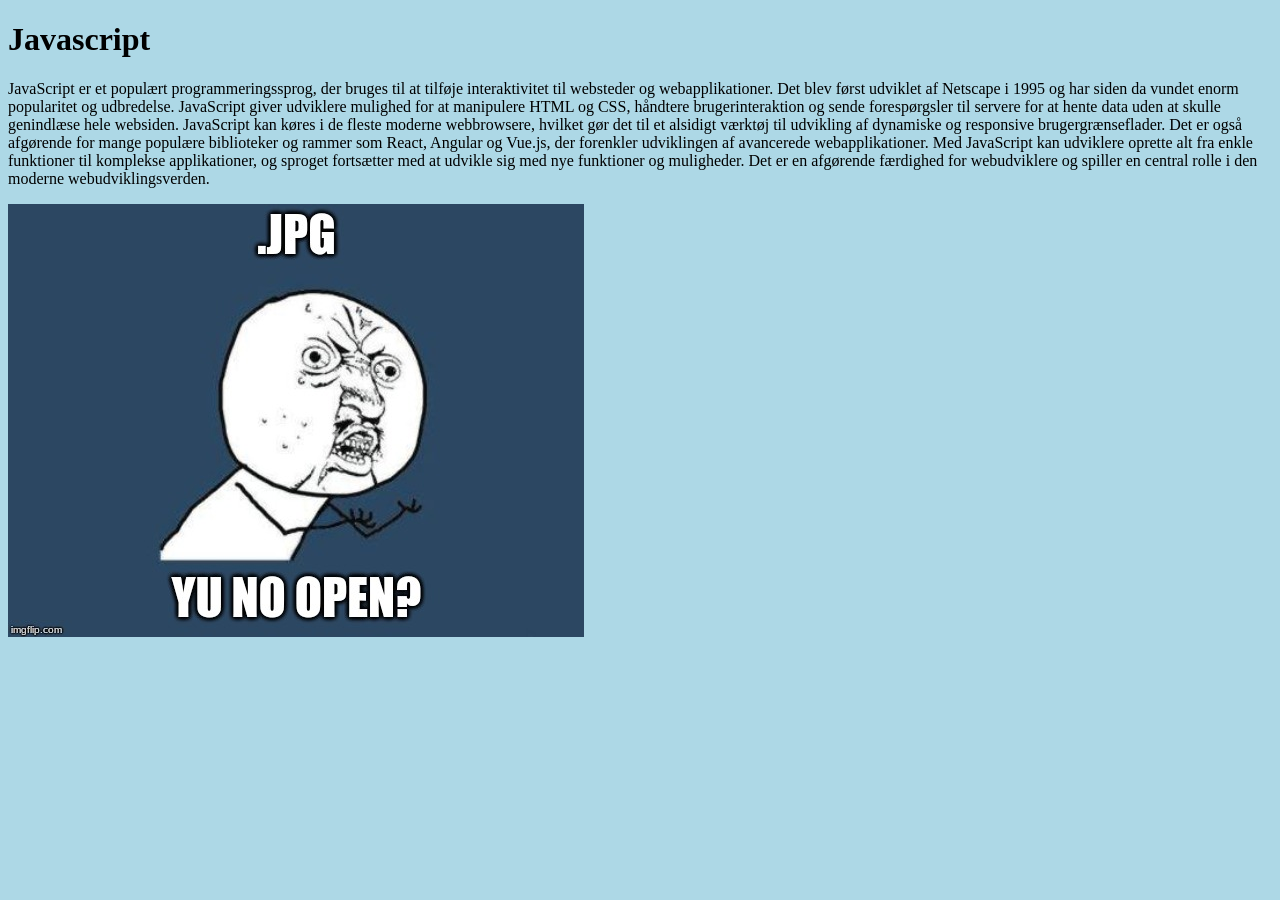
<file: index.html>
<!DOCTYPE html>
<html>
<head>
    <link rel="stylesheet" href="style.css">
</head>
<body>
    <h1 id="overskrift"></h1>
    <p id="bTekst"></p>
<script>
    document.getElementById("overskrift").innerHTML = "Javascript";
    document.getElementById("bTekst").innerHTML = "JavaScript er et populært programmeringssprog, der bruges til at tilføje interaktivitet til websteder og webapplikationer. Det blev først udviklet af Netscape i 1995 og har siden da vundet enorm popularitet og udbredelse. JavaScript giver udviklere mulighed for at manipulere HTML og CSS, håndtere brugerinteraktion og sende forespørgsler til servere for at hente data uden at skulle genindlæse hele websiden. JavaScript kan køres i de fleste moderne webbrowsere, hvilket gør det til et alsidigt værktøj til udvikling af dynamiske og responsive brugergrænseflader. Det er også afgørende for mange populære biblioteker og rammer som React, Angular og Vue.js, der forenkler udviklingen af avancerede webapplikationer. Med JavaScript kan udviklere oprette alt fra enkle funktioner til komplekse applikationer, og sproget fortsætter med at udvikle sig med nye funktioner og muligheder. Det er en afgørende færdighed for webudviklere og spiller en central rolle i den moderne webudviklingsverden."
    document.write('<img src="mitbillede.jpg"');
</script>
</body>
</html>
</file>
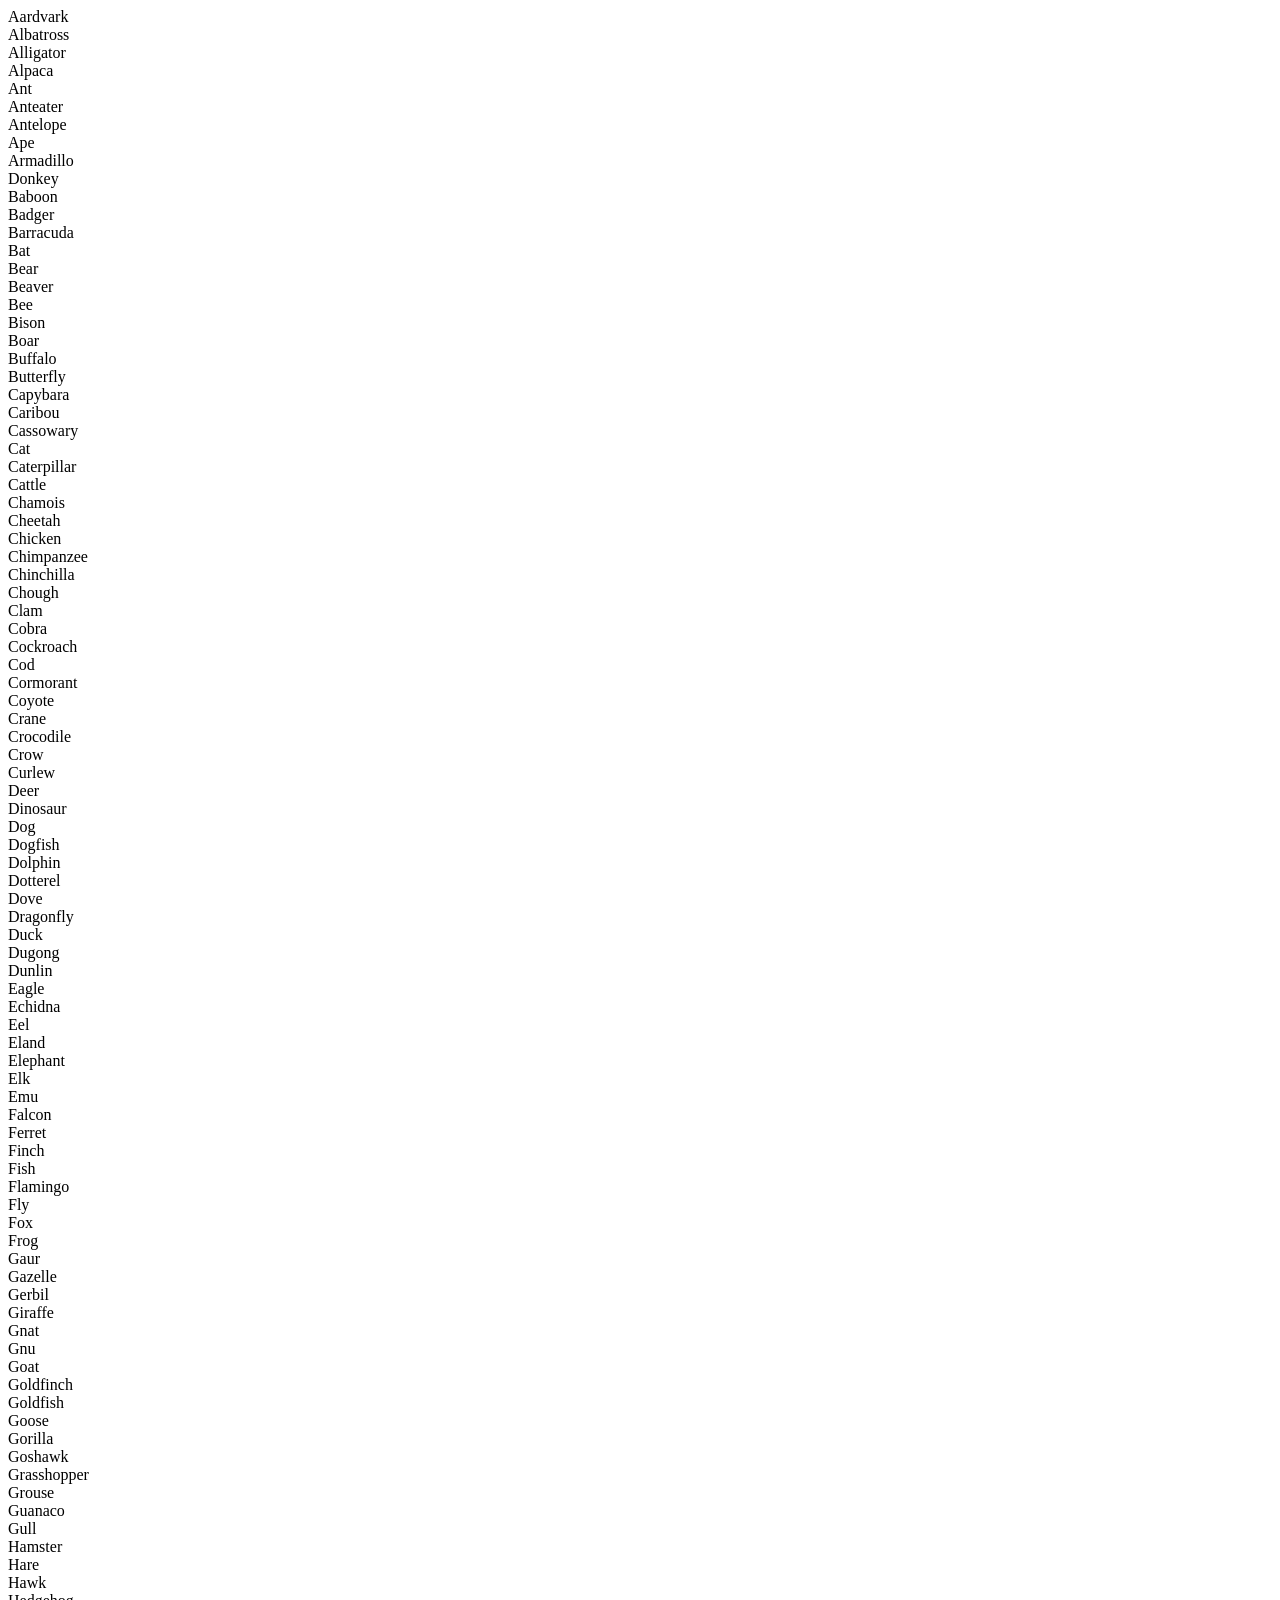
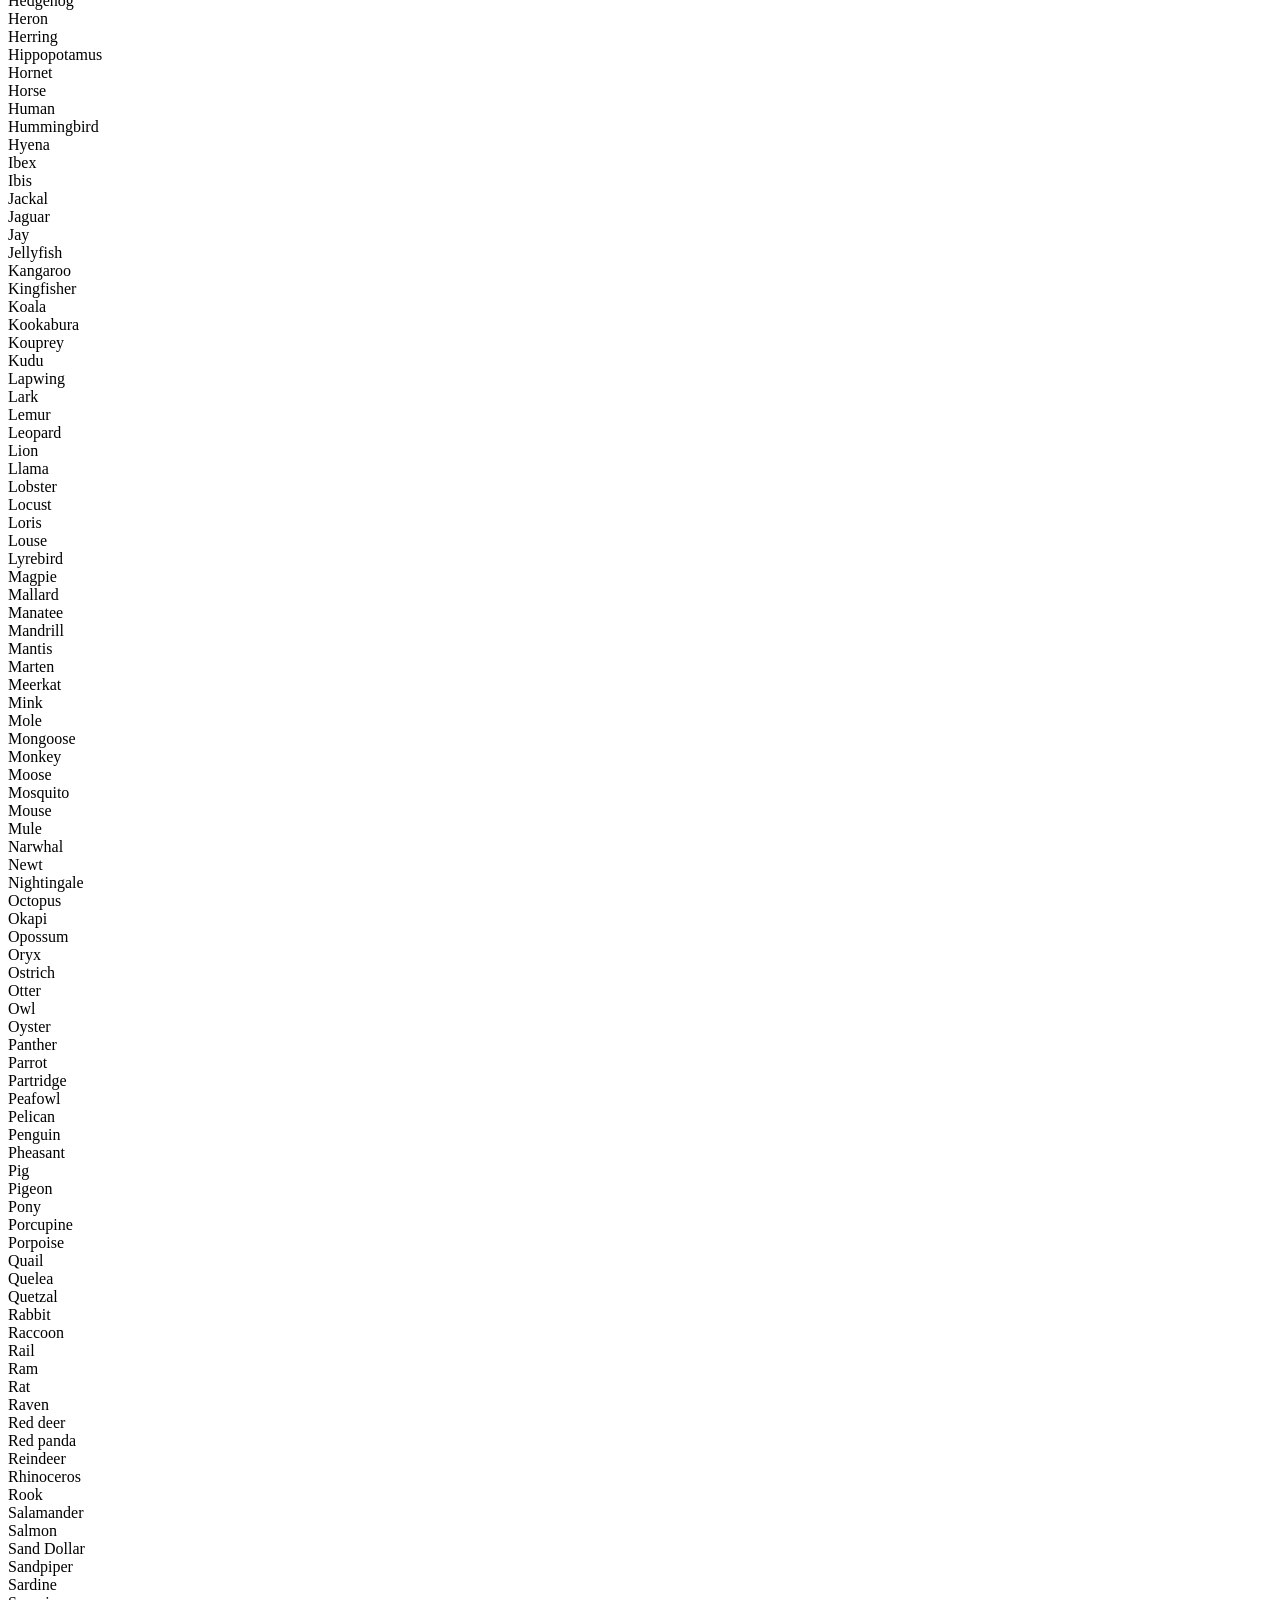
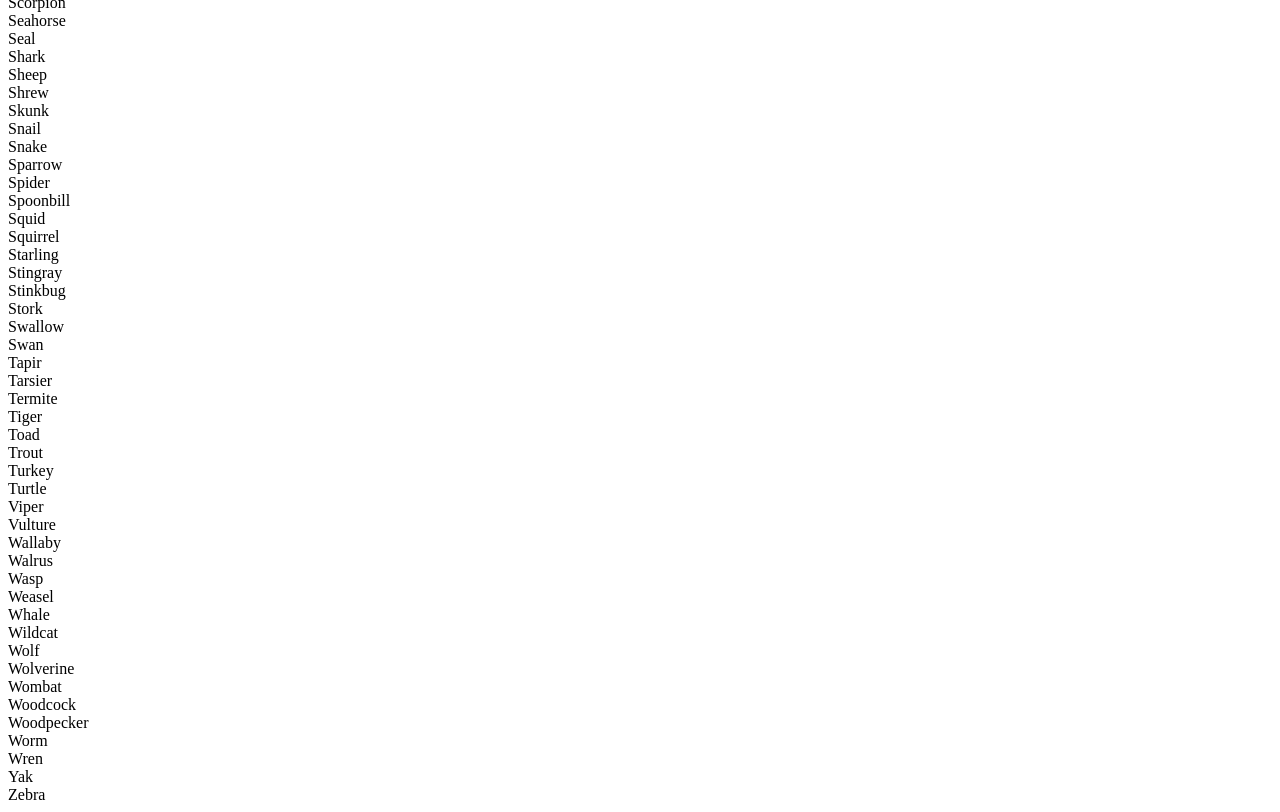
<file: Albert/arraytest/index.html>
<!DOCTYPE html>
<html lang="en">
<head>
    <meta charset="UTF-8">
    <meta name="viewport" content="width=device-width, initial-scale=1.0">
    <title>Document</title>
</head>
<body>

    <script src="script.js"></script>
</body>
</html>
</file>
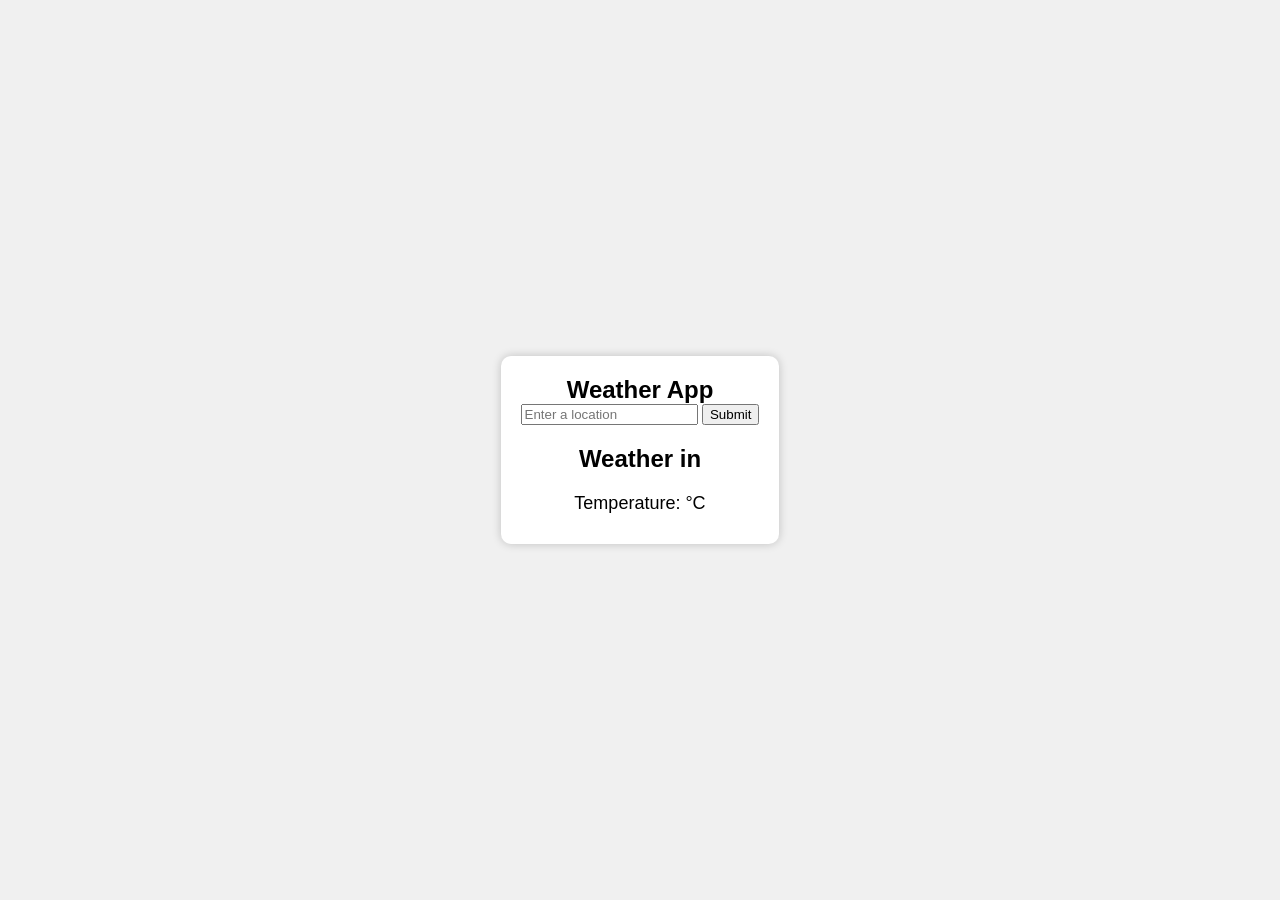
<file: Albert/weather-app/public/index.html>
<!DOCTYPE html>
<html lang="en">
<head>
    <meta charset="UTF-8">
    <meta name="viewport" content="width=device-width, initial-scale=1.0">
    <link rel="stylesheet" href="style.css">
    <title>Weather App</title>
</head>
<body>
    <div class="weather-container">
        <h1>Weather App</h1>
        <div class="location-input">
            <input type="text" id="locationInput" placeholder="Enter a location">
            <button id="submitBtn">Submit</button>
        </div>
        <h2>Weather in <span id="location"></span></h2>
        <p>Temperature: <span id="temperature"></span>°C</p>
    </div>
    <script src="script.js"></script>
</body>
</html>
</file>
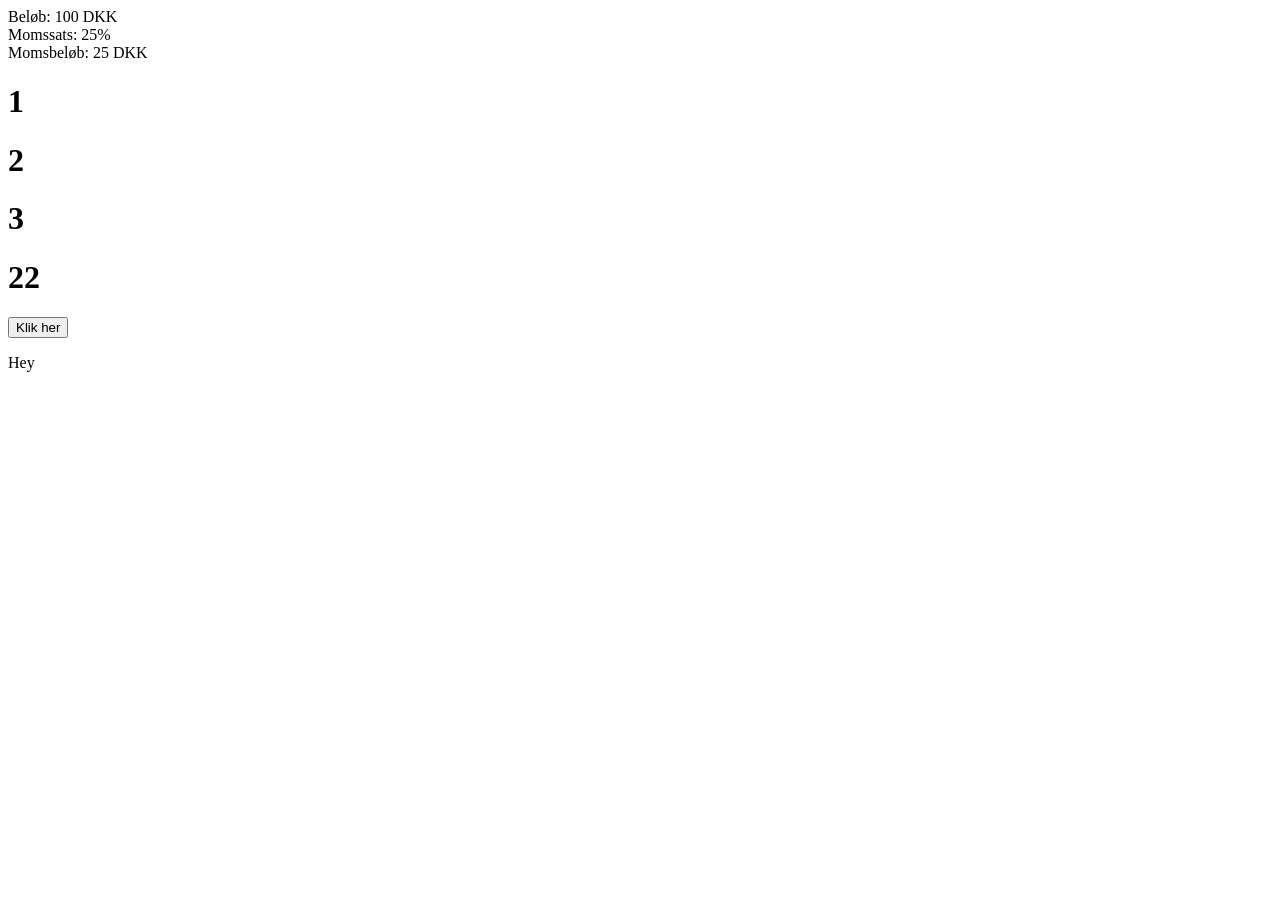
<file: Magnus/magnus.html>
<!DOCTYPE html>
<html lang="en">
<head>
  <meta charset="UTF-8">
  <script src="js.js"></script>
</head>
<body>   
<button onclick="changeElement()">Klik her</button>
<p id='p1'>Hey</p>
</body>
</html>
</file>
<file: style.css>
body {
    background-color: lightblue;
}
</file>
<file: Albert/weather-app/public/style.css>
body {
    font-family: Arial, sans-serif;
    background-color: #f0f0f0;
    margin: 0;
    padding: 0;
    display: flex;
    justify-content: center;
    align-items: center;
    height: 100vh;
}

.weather-container {
    text-align: center;
    background-color: #fff;
    padding: 20px;
    border-radius: 10px;
    box-shadow: 0 0 10px rgba(0, 0, 0, 0.2);
}

h1 {
    font-size: 24px;
    margin: 0;
}

p {
    font-size: 18px;
    margin: 10px 0;
}
</file>
